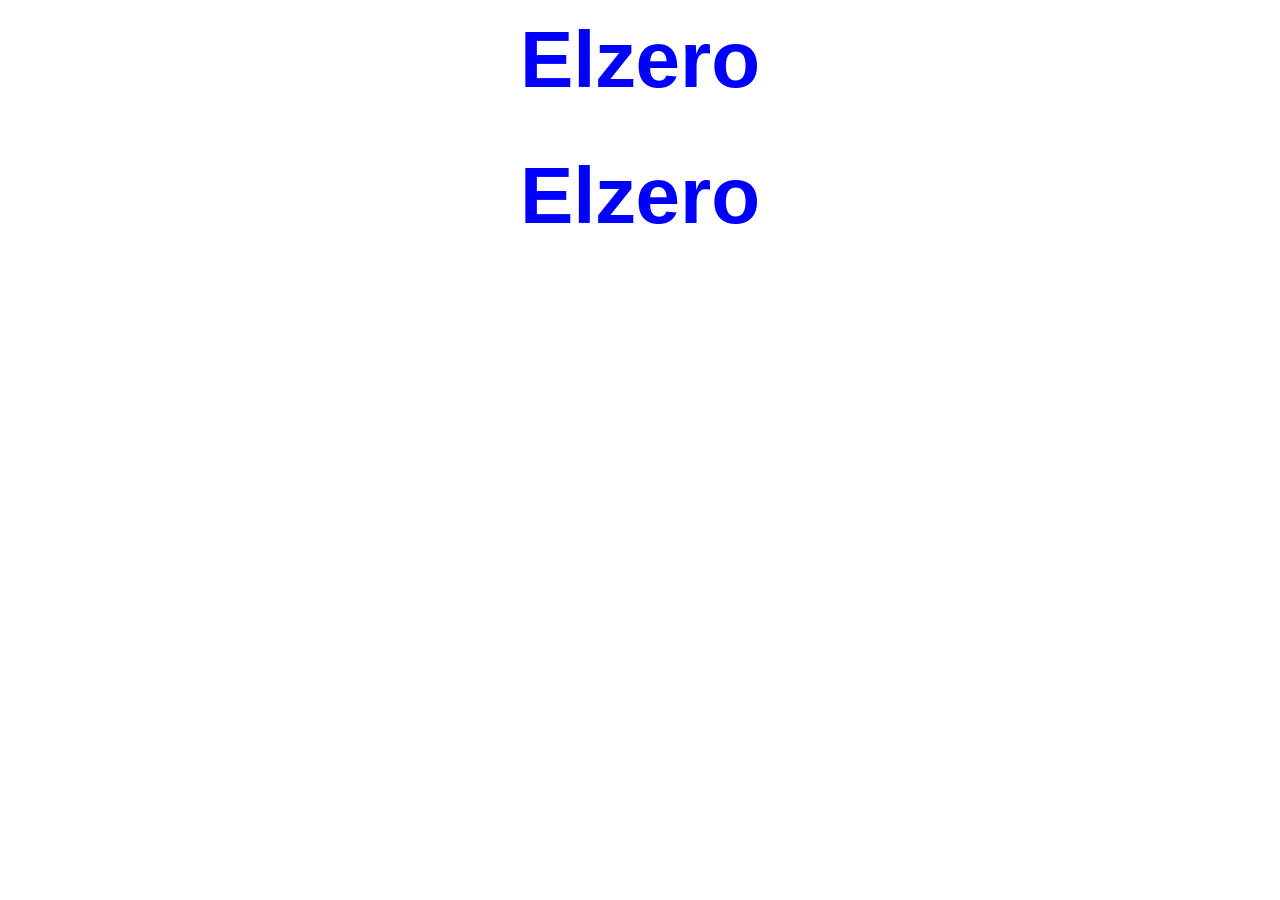
<file: task 1-9/task2/index.html>
<!DOCTYPE html>
<html lang="en">

<head>
    <meta charset="UTF-8">
    <meta name="viewport" content="width=device-width, initial-scale=1.0">
    <link rel="stylesheet" href="assets/css/bootstrap.min.css">
    <link rel="stylesheet" href="assets/css/style.css">

    <title>task js elzero 2</title>
</head>

<body>

    <script src="assets/js/plugin.js"></script>
</body>

</html>
</file>
<file: task 1-9/task2/assets/css/style.css>

</file>
